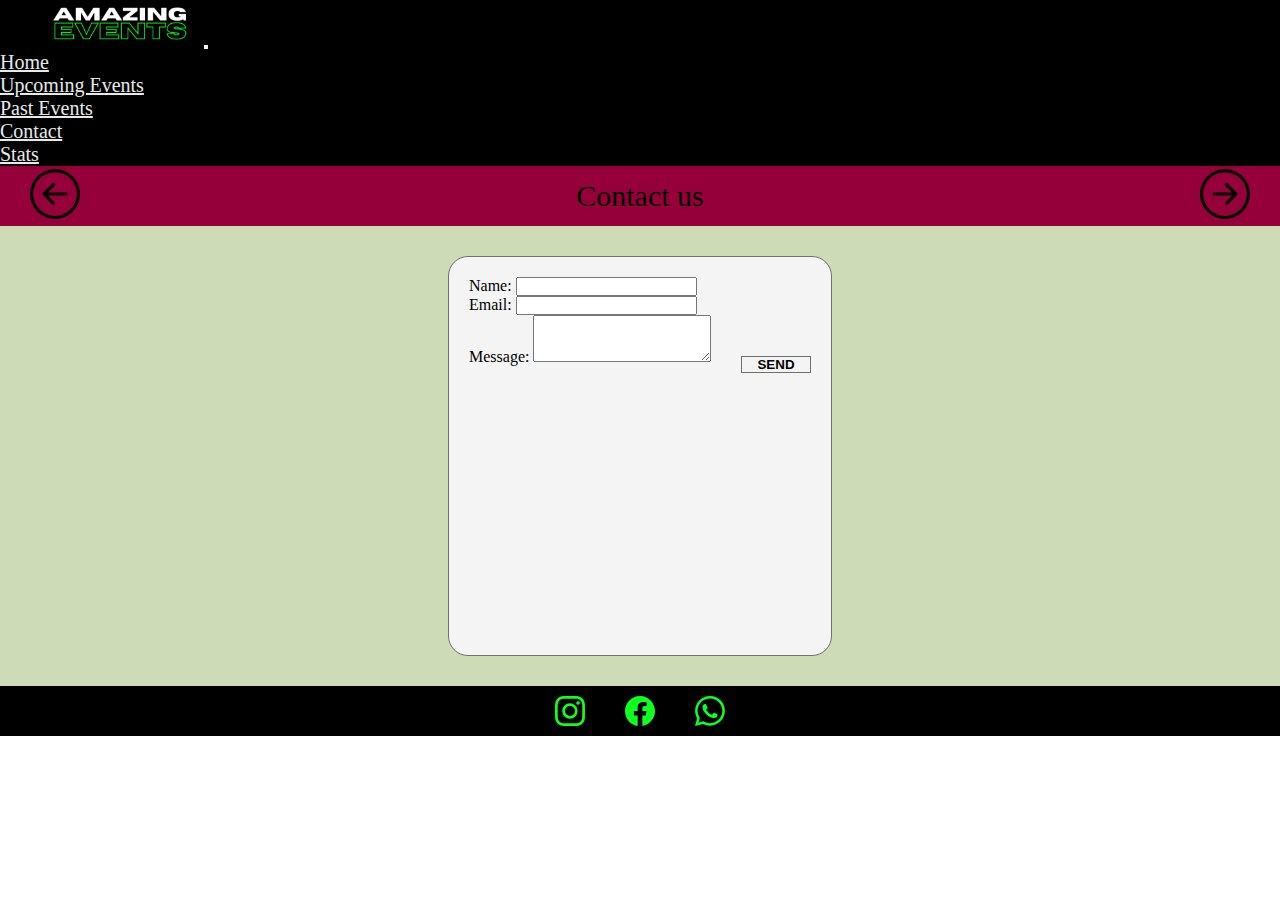
<file: contact.html>
<!DOCTYPE html>
<html lang="ES">

<head>
    <meta charset="UTF-8">
    <meta name="viewport" content="width=device-width, initial-scale=1.0">
    <link rel="stylesheet" href="style/styles.css">
    <link rel="shortcut icon" href="assets/Icon.png">
    <link href="https://cdn.jsdelivr.net/npm/bootstrap@5.3.0-alpha1/dist/css/bootstrap.min.css" rel="stylesheet"
        integrity="sha384-GLhlTQ8iRABdZLl6O3oVMWSktQOp6b7In1Zl3/Jr59b6EGGoI1aFkw7cmDA6j6gD" crossorigin="anonymous">
    <title>Amazing Events Contact</title>
</head>

<body>
    <nav class="navbar navbar-expand-lg">
        <div class="container-fluid">
            <img src="assets/logo-brand.png" alt="">
            <button class="navbar-toggler" type="button" data-bs-toggle="collapse" data-bs-target="#navbarNavDropdown"
                aria-controls="navbarNavDropdown" aria-expanded="false" aria-label="Toggle navigation">
                <span class="navbar-toggler-icon"></span>
            </button>
            <div class="collapse navbar-collapse" id="navbarNavDropdown">
                <ul class="navbar-nav">
                    <li class="nav-item">
                        <a class="nav-link" aria-current="page" href="index.html">Home</a>
                    </li>
                    <li class="nav-item">
                        <a class="nav-link" href="upcomingEvents.html">Upcoming Events</a>
                    </li>
                    <li class="nav-item">
                        <a class="nav-link" href="pastEvents.html">Past Events</a>
                    </li>
                    <li class="nav-item">
                        <a class="nav-link" href="contact.html">Contact</a>
                    </li>
                    <li class="nav-item">
                        <a class="nav-link" href="stats.html">Stats</a>
                    </li>
                </ul>
            </div>
        </div>
    </nav>
    <div class="arrowNavigation">
        <a href="pastEvents.html">
            <svg xmlns="http://www.w3.org/2000/svg" width="16" height="16" fill="currentColor"
                class="bi bi-arrow-left-circle" viewBox="0 0 16 16">
                <path fill-rule="evenodd"
                    d="M1 8a7 7 0 1 0 14 0A7 7 0 0 0 1 8zm15 0A8 8 0 1 1 0 8a8 8 0 0 1 16 0zm-4.5-.5a.5.5 0 0 1 0 1H5.707l2.147 2.146a.5.5 0 0 1-.708.708l-3-3a.5.5 0 0 1 0-.708l3-3a.5.5 0 1 1 .708.708L5.707 7.5H11.5z" />
            </svg>
        </a>
        <span>Contact us</span>
        <a href="stats.html">
            <svg xmlns="http://www.w3.org/2000/svg" width="16" height="16" fill="currentColor"
                class="bi bi-arrow-right-circle" viewBox="0 0 16 16">
                <path fill-rule="evenodd"
                    d="M1 8a7 7 0 1 0 14 0A7 7 0 0 0 1 8zm15 0A8 8 0 1 1 0 8a8 8 0 0 1 16 0zM4.5 7.5a.5.5 0 0 0 0 1h5.793l-2.147 2.146a.5.5 0 0 0 .708.708l3-3a.5.5 0 0 0 0-.708l-3-3a.5.5 0 1 0-.708.708L10.293 7.5H4.5z" />
            </svg>
        </a>
    </div>
    <div class="formContainer">
        <div class="contactForm">
            <form action="POST">
                <div class="mb-3">
                    <label for="exampleFormControlInput1" class="form-label">Name:</label>
                    <input type="email" class="form-control" id="exampleFormControlInput1">
                </div>
                <div class="mb-3">
                    <label for="exampleFormControlInput1" class="form-label">Email:</label>
                    <input type="email" class="form-control" id="exampleFormControlInput2">
                </div>
                <div class="mb-3">
                    <label for="exampleFormControlTextarea1" class="form-label">Message:</label>
                    <textarea class="form-control" id="exampleFormControlTextarea1" rows="3"></textarea>
                </div>
                <div class="buttonSpace">
                    <button type="submit" class="btn btn-primary"><b>SEND</b></button>
                </div>
            </form>
        </div>
    </div>
    <footer>
        <div class="socialMedia">
            <svg xmlns="http://www.w3.org/2000/svg" width="16" height="16" fill="currentColor" class="bi bi-instagram"
                viewBox="0 0 16 16">
                <path
                    d="M8 0C5.829 0 5.556.01 4.703.048 3.85.088 3.269.222 2.76.42a3.917 3.917 0 0 0-1.417.923A3.927 3.927 0 0 0 .42 2.76C.222 3.268.087 3.85.048 4.7.01 5.555 0 5.827 0 8.001c0 2.172.01 2.444.048 3.297.04.852.174 1.433.372 1.942.205.526.478.972.923 1.417.444.445.89.719 1.416.923.51.198 1.09.333 1.942.372C5.555 15.99 5.827 16 8 16s2.444-.01 3.298-.048c.851-.04 1.434-.174 1.943-.372a3.916 3.916 0 0 0 1.416-.923c.445-.445.718-.891.923-1.417.197-.509.332-1.09.372-1.942C15.99 10.445 16 10.173 16 8s-.01-2.445-.048-3.299c-.04-.851-.175-1.433-.372-1.941a3.926 3.926 0 0 0-.923-1.417A3.911 3.911 0 0 0 13.24.42c-.51-.198-1.092-.333-1.943-.372C10.443.01 10.172 0 7.998 0h.003zm-.717 1.442h.718c2.136 0 2.389.007 3.232.046.78.035 1.204.166 1.486.275.373.145.64.319.92.599.28.28.453.546.598.92.11.281.24.705.275 1.485.039.843.047 1.096.047 3.231s-.008 2.389-.047 3.232c-.035.78-.166 1.203-.275 1.485a2.47 2.47 0 0 1-.599.919c-.28.28-.546.453-.92.598-.28.11-.704.24-1.485.276-.843.038-1.096.047-3.232.047s-2.39-.009-3.233-.047c-.78-.036-1.203-.166-1.485-.276a2.478 2.478 0 0 1-.92-.598 2.48 2.48 0 0 1-.6-.92c-.109-.281-.24-.705-.275-1.485-.038-.843-.046-1.096-.046-3.233 0-2.136.008-2.388.046-3.231.036-.78.166-1.204.276-1.486.145-.373.319-.64.599-.92.28-.28.546-.453.92-.598.282-.11.705-.24 1.485-.276.738-.034 1.024-.044 2.515-.045v.002zm4.988 1.328a.96.96 0 1 0 0 1.92.96.96 0 0 0 0-1.92zm-4.27 1.122a4.109 4.109 0 1 0 0 8.217 4.109 4.109 0 0 0 0-8.217zm0 1.441a2.667 2.667 0 1 1 0 5.334 2.667 2.667 0 0 1 0-5.334z" />
            </svg>
            <svg xmlns="http://www.w3.org/2000/svg" width="16" height="16" fill="currentColor" class="bi bi-facebook"
                viewBox="0 0 16 16">
                <path
                    d="M16 8.049c0-4.446-3.582-8.05-8-8.05C3.58 0-.002 3.603-.002 8.05c0 4.017 2.926 7.347 6.75 7.951v-5.625h-2.03V8.05H6.75V6.275c0-2.017 1.195-3.131 3.022-3.131.876 0 1.791.157 1.791.157v1.98h-1.009c-.993 0-1.303.621-1.303 1.258v1.51h2.218l-.354 2.326H9.25V16c3.824-.604 6.75-3.934 6.75-7.951z" />
            </svg>
            <svg xmlns="http://www.w3.org/2000/svg" width="16" height="16" fill="currentColor" class="bi bi-whatsapp"
                viewBox="0 0 16 16">
                <path
                    d="M13.601 2.326A7.854 7.854 0 0 0 7.994 0C3.627 0 .068 3.558.064 7.926c0 1.399.366 2.76 1.057 3.965L0 16l4.204-1.102a7.933 7.933 0 0 0 3.79.965h.004c4.368 0 7.926-3.558 7.93-7.93A7.898 7.898 0 0 0 13.6 2.326zM7.994 14.521a6.573 6.573 0 0 1-3.356-.92l-.24-.144-2.494.654.666-2.433-.156-.251a6.56 6.56 0 0 1-1.007-3.505c0-3.626 2.957-6.584 6.591-6.584a6.56 6.56 0 0 1 4.66 1.931 6.557 6.557 0 0 1 1.928 4.66c-.004 3.639-2.961 6.592-6.592 6.592zm3.615-4.934c-.197-.099-1.17-.578-1.353-.646-.182-.065-.315-.099-.445.099-.133.197-.513.646-.627.775-.114.133-.232.148-.43.05-.197-.1-.836-.308-1.592-.985-.59-.525-.985-1.175-1.103-1.372-.114-.198-.011-.304.088-.403.087-.088.197-.232.296-.346.1-.114.133-.198.198-.33.065-.134.034-.248-.015-.347-.05-.099-.445-1.076-.612-1.47-.16-.389-.323-.335-.445-.34-.114-.007-.247-.007-.38-.007a.729.729 0 0 0-.529.247c-.182.198-.691.677-.691 1.654 0 .977.71 1.916.81 2.049.098.133 1.394 2.132 3.383 2.992.47.205.84.326 1.129.418.475.152.904.129 1.246.08.38-.058 1.171-.48 1.338-.943.164-.464.164-.86.114-.943-.049-.084-.182-.133-.38-.232z" />
            </svg>
        </div>
    </footer>
    <script src="https://cdn.jsdelivr.net/npm/bootstrap@5.3.0-alpha1/dist/js/bootstrap.bundle.min.js"
        integrity="sha384-w76AqPfDkMBDXo30jS1Sgez6pr3x5MlQ1ZAGC+nuZB+EYdgRZgiwxhTBTkF7CXvN"
        crossorigin="anonymous"></script>
</body>

</html>
</file>
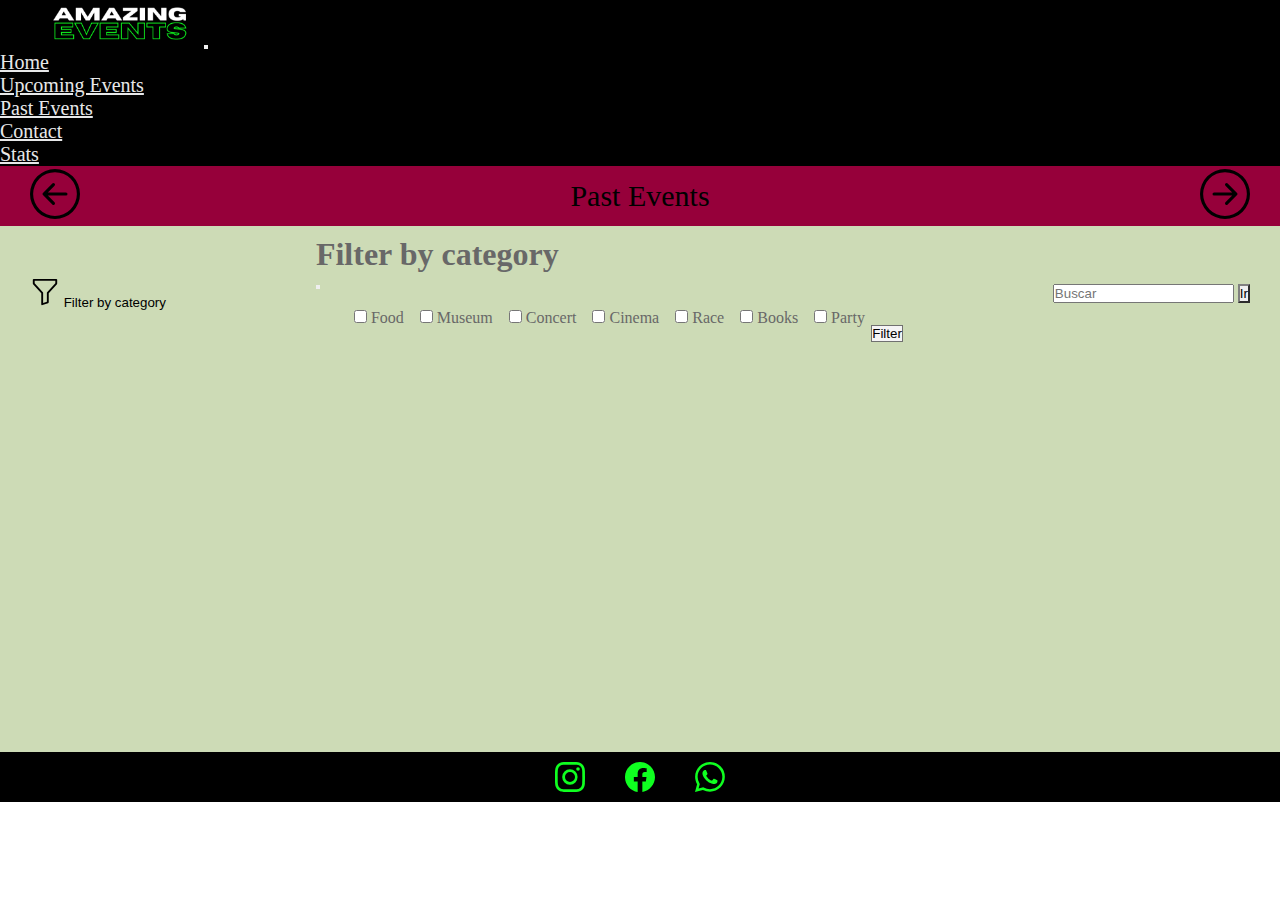
<file: pastEvents.html>
<!DOCTYPE html>
<html lang="ES">

<head>
    <meta charset="UTF-8">
    <meta name="viewport" content="width=device-width, initial-scale=1.0">
    <link rel="stylesheet" href="style/styles.css">
    <link rel="shortcut icon" href="assets/Icon.png">
    <link href="https://cdn.jsdelivr.net/npm/bootstrap@5.3.0-alpha1/dist/css/bootstrap.min.css" rel="stylesheet"
        integrity="sha384-GLhlTQ8iRABdZLl6O3oVMWSktQOp6b7In1Zl3/Jr59b6EGGoI1aFkw7cmDA6j6gD" crossorigin="anonymous">
    <title>Amazing Event Past Events</title>
</head>

<body>
    <nav class="navbar navbar-expand-lg">
        <div class="container-fluid">
            <img src="assets/logo-brand.png" alt="">
            <button class="navbar-toggler" type="button" data-bs-toggle="collapse" data-bs-target="#navbarNavDropdown"
                aria-controls="navbarNavDropdown" aria-expanded="false" aria-label="Toggle navigation">
                <span class="navbar-toggler-icon"></span>
            </button>
            <div class="collapse navbar-collapse" id="navbarNavDropdown">
                <ul class="navbar-nav">
                    <li class="nav-item">
                        <a class="nav-link" aria-current="page" href="index.html">Home</a>
                    </li>
                    <li class="nav-item">
                        <a class="nav-link" href="upcomingEvents.html">Upcoming Events</a>
                    </li>
                    <li class="nav-item">
                        <a class="nav-link" href="pastEvents.html">Past Events</a>
                    </li>
                    <li class="nav-item">
                        <a class="nav-link" href="contact.html">Contact</a>
                    </li>
                    <li class="nav-item">
                        <a class="nav-link" href="stats.html">Stats</a>
                    </li>
                </ul>
            </div>
        </div>
    </nav>
    <div class="arrowNavigation">
        <a href="upcomingEvents.html">
            <svg xmlns="http://www.w3.org/2000/svg" width="16" height="16" fill="currentColor"
                class="bi bi-arrow-left-circle" viewBox="0 0 16 16">
                <path fill-rule="evenodd"
                    d="M1 8a7 7 0 1 0 14 0A7 7 0 0 0 1 8zm15 0A8 8 0 1 1 0 8a8 8 0 0 1 16 0zm-4.5-.5a.5.5 0 0 1 0 1H5.707l2.147 2.146a.5.5 0 0 1-.708.708l-3-3a.5.5 0 0 1 0-.708l3-3a.5.5 0 1 1 .708.708L5.707 7.5H11.5z" />
            </svg>
        </a>
        <span>Past Events</span>
        <a href="contact.html">
            <svg xmlns="http://www.w3.org/2000/svg" width="16" height="16" fill="currentColor"
                class="bi bi-arrow-right-circle" viewBox="0 0 16 16">
                <path fill-rule="evenodd"
                    d="M1 8a7 7 0 1 0 14 0A7 7 0 0 0 1 8zm15 0A8 8 0 1 1 0 8a8 8 0 0 1 16 0zM4.5 7.5a.5.5 0 0 0 0 1h5.793l-2.147 2.146a.5.5 0 0 0 .708.708l3-3a.5.5 0 0 0 0-.708l-3-3a.5.5 0 1 0-.708.708L10.293 7.5H4.5z" />
            </svg>
        </a>
    </div>
    <div class="checkAndSearch">
        <button class="buttonFilter" data-bs-toggle="modal" data-bs-target="#staticBackdrop">
            <svg xmlns="http://www.w3.org/2000/svg" width="16" height="16" fill="currentColor" class="bi bi-funnel"
                viewBox="0 0 16 16">
                <path
                    d="M1.5 1.5A.5.5 0 0 1 2 1h12a.5.5 0 0 1 .5.5v2a.5.5 0 0 1-.128.334L10 8.692V13.5a.5.5 0 0 1-.342.474l-3 1A.5.5 0 0 1 6 14.5V8.692L1.628 3.834A.5.5 0 0 1 1.5 3.5v-2zm1 .5v1.308l4.372 4.858A.5.5 0 0 1 7 8.5v5.306l2-.666V8.5a.5.5 0 0 1 .128-.334L13.5 3.308V2h-11z" />
            </svg>
            Filter by category
        </button>
        <!-- Modal -->
        <div class="modal fade" id="staticBackdrop" data-bs-backdrop="static" data-bs-keyboard="false" tabindex="-1"
            aria-labelledby="staticBackdropLabel" aria-hidden="true">
            <div class="modal-dialog">
                <div class="modal-content">
                    <div class="modal-header">
                        <h1 class="modal-title fs-5" id="staticBackdropLabel">Filter by category</h1>
                        <button type="button" class="btn-close" data-bs-dismiss="modal" aria-label="Close"></button>
                    </div>
                    <div class="checkAndSearch">
                        <div class="checkboxes">
                            <div class="form-check">
                                <input class="form-check-input" type="checkbox" value="Food" id="flexCheckDefault1"
                                    name="category">
                                <label class="form-check-label" for="flexCheckDefault1">
                                    Food
                                </label>
                            </div>
                            <div class="form-check">
                                <input class="form-check-input" type="checkbox" value="Museum" id="flexCheckDefault2"
                                    name="category">
                                <label class="form-check-label" for="flexCheckDefault2">
                                    Museum
                                </label>
                            </div>
                            <div class="form-check">
                                <input class="form-check-input" type="checkbox" value="Concert" id="flexCheckDefault3"
                                    name="category">
                                <label class="form-check-label" for="flexCheckDefault3">
                                    Concert
                                </label>
                            </div>
                            <div class="form-check">
                                <input class="form-check-input" type="checkbox" value="Cinema" id="flexCheckDefault4"
                                    name="category">
                                <label class="form-check-label" for="flexCheckDefault4">
                                    Cinema
                                </label>
                            </div>
                            <div class="form-check">
                                <input class="form-check-input" type="checkbox" value="Race" id="flexCheckDefault5"
                                    name="category">
                                <label class="form-check-label" for="flexCheckDefault5">
                                    Race
                                </label>
                            </div>
                            <div class="form-check">
                                <input class="form-check-input" type="checkbox" value="Books" id="flexCheckDefault6"
                                    name="category">
                                <label class="form-check-label" for="flexCheckDefault6">
                                    Books
                                </label>
                            </div>
                            <div class="form-check">
                                <input class="form-check-input" type="checkbox" value="Party" id="flexCheckDefault7"
                                    name="category">
                                <label class="form-check-label" for="flexCheckDefault7">
                                    Party
                                </label>
                            </div>
                        </div>
                    </div>
                    <div class="modal-footer">
                        <button id="filterButton" type="button" class="btn btn-primary"
                            data-bs-dismiss="modal">Filter</button>
                    </div>
                </div>
            </div>
        </div>
        <div class="search">
            <form class="d-flex" role="search">
                <input id="searchEvent" class="form-control me-2" type="search" placeholder="Buscar"
                    aria-label="Search">
                <button id="searchButton" class="btn btn-outline-success" type="submit">Ir</button>
            </form>
        </div>
    </div>
    <div class="cardsContainer">
        <div id="dinamic-card">

        </div>
    </div>
    <footer>
        <div class="socialMedia">
            <svg xmlns="http://www.w3.org/2000/svg" width="16" height="16" fill="currentColor" class="bi bi-instagram"
                viewBox="0 0 16 16">
                <path
                    d="M8 0C5.829 0 5.556.01 4.703.048 3.85.088 3.269.222 2.76.42a3.917 3.917 0 0 0-1.417.923A3.927 3.927 0 0 0 .42 2.76C.222 3.268.087 3.85.048 4.7.01 5.555 0 5.827 0 8.001c0 2.172.01 2.444.048 3.297.04.852.174 1.433.372 1.942.205.526.478.972.923 1.417.444.445.89.719 1.416.923.51.198 1.09.333 1.942.372C5.555 15.99 5.827 16 8 16s2.444-.01 3.298-.048c.851-.04 1.434-.174 1.943-.372a3.916 3.916 0 0 0 1.416-.923c.445-.445.718-.891.923-1.417.197-.509.332-1.09.372-1.942C15.99 10.445 16 10.173 16 8s-.01-2.445-.048-3.299c-.04-.851-.175-1.433-.372-1.941a3.926 3.926 0 0 0-.923-1.417A3.911 3.911 0 0 0 13.24.42c-.51-.198-1.092-.333-1.943-.372C10.443.01 10.172 0 7.998 0h.003zm-.717 1.442h.718c2.136 0 2.389.007 3.232.046.78.035 1.204.166 1.486.275.373.145.64.319.92.599.28.28.453.546.598.92.11.281.24.705.275 1.485.039.843.047 1.096.047 3.231s-.008 2.389-.047 3.232c-.035.78-.166 1.203-.275 1.485a2.47 2.47 0 0 1-.599.919c-.28.28-.546.453-.92.598-.28.11-.704.24-1.485.276-.843.038-1.096.047-3.232.047s-2.39-.009-3.233-.047c-.78-.036-1.203-.166-1.485-.276a2.478 2.478 0 0 1-.92-.598 2.48 2.48 0 0 1-.6-.92c-.109-.281-.24-.705-.275-1.485-.038-.843-.046-1.096-.046-3.233 0-2.136.008-2.388.046-3.231.036-.78.166-1.204.276-1.486.145-.373.319-.64.599-.92.28-.28.546-.453.92-.598.282-.11.705-.24 1.485-.276.738-.034 1.024-.044 2.515-.045v.002zm4.988 1.328a.96.96 0 1 0 0 1.92.96.96 0 0 0 0-1.92zm-4.27 1.122a4.109 4.109 0 1 0 0 8.217 4.109 4.109 0 0 0 0-8.217zm0 1.441a2.667 2.667 0 1 1 0 5.334 2.667 2.667 0 0 1 0-5.334z" />
            </svg>
            <svg xmlns="http://www.w3.org/2000/svg" width="16" height="16" fill="currentColor" class="bi bi-facebook"
                viewBox="0 0 16 16">
                <path
                    d="M16 8.049c0-4.446-3.582-8.05-8-8.05C3.58 0-.002 3.603-.002 8.05c0 4.017 2.926 7.347 6.75 7.951v-5.625h-2.03V8.05H6.75V6.275c0-2.017 1.195-3.131 3.022-3.131.876 0 1.791.157 1.791.157v1.98h-1.009c-.993 0-1.303.621-1.303 1.258v1.51h2.218l-.354 2.326H9.25V16c3.824-.604 6.75-3.934 6.75-7.951z" />
            </svg>
            <svg xmlns="http://www.w3.org/2000/svg" width="16" height="16" fill="currentColor" class="bi bi-whatsapp"
                viewBox="0 0 16 16">
                <path
                    d="M13.601 2.326A7.854 7.854 0 0 0 7.994 0C3.627 0 .068 3.558.064 7.926c0 1.399.366 2.76 1.057 3.965L0 16l4.204-1.102a7.933 7.933 0 0 0 3.79.965h.004c4.368 0 7.926-3.558 7.93-7.93A7.898 7.898 0 0 0 13.6 2.326zM7.994 14.521a6.573 6.573 0 0 1-3.356-.92l-.24-.144-2.494.654.666-2.433-.156-.251a6.56 6.56 0 0 1-1.007-3.505c0-3.626 2.957-6.584 6.591-6.584a6.56 6.56 0 0 1 4.66 1.931 6.557 6.557 0 0 1 1.928 4.66c-.004 3.639-2.961 6.592-6.592 6.592zm3.615-4.934c-.197-.099-1.17-.578-1.353-.646-.182-.065-.315-.099-.445.099-.133.197-.513.646-.627.775-.114.133-.232.148-.43.05-.197-.1-.836-.308-1.592-.985-.59-.525-.985-1.175-1.103-1.372-.114-.198-.011-.304.088-.403.087-.088.197-.232.296-.346.1-.114.133-.198.198-.33.065-.134.034-.248-.015-.347-.05-.099-.445-1.076-.612-1.47-.16-.389-.323-.335-.445-.34-.114-.007-.247-.007-.38-.007a.729.729 0 0 0-.529.247c-.182.198-.691.677-.691 1.654 0 .977.71 1.916.81 2.049.098.133 1.394 2.132 3.383 2.992.47.205.84.326 1.129.418.475.152.904.129 1.246.08.38-.058 1.171-.48 1.338-.943.164-.464.164-.86.114-.943-.049-.084-.182-.133-.38-.232z" />
            </svg>
        </div>
    </footer>
    <script src="https://cdn.jsdelivr.net/npm/bootstrap@5.3.0-alpha1/dist/js/bootstrap.bundle.min.js"
        integrity="sha384-w76AqPfDkMBDXo30jS1Sgez6pr3x5MlQ1ZAGC+nuZB+EYdgRZgiwxhTBTkF7CXvN"
        crossorigin="anonymous"></script>
    <script src="scripts/pastEvents.js" type="module"></script>
</body>

</html>
</file>
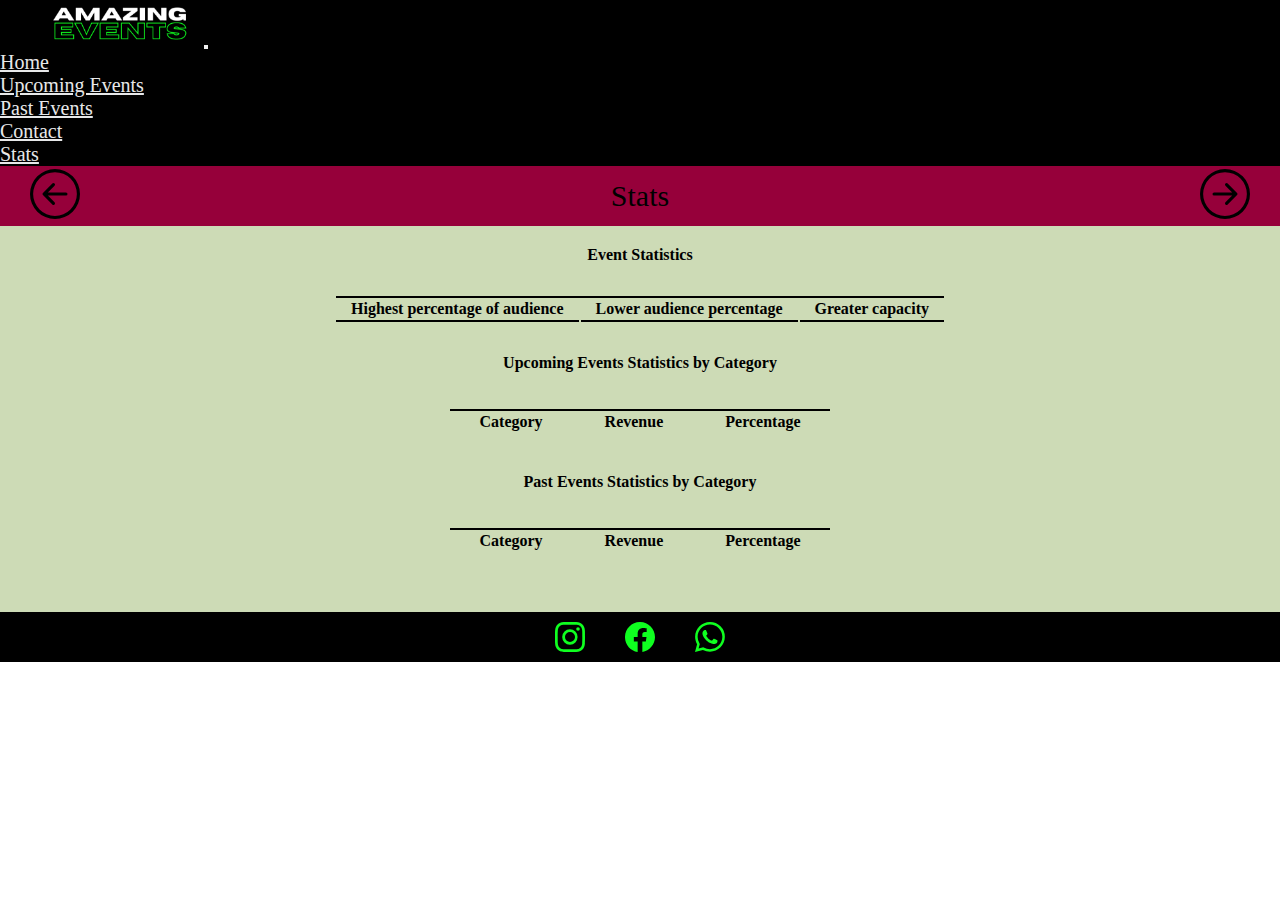
<file: stats.html>
<!DOCTYPE html>
<html lang="EN">

<head>
    <meta charset="UTF-8">
    <meta name="viewport" content="width=device-width, initial-scale=1.0">
    <link rel="stylesheet" href="style/styles.css">
    <link rel="shortcut icon" href="assets/Icon.png">
    <link href="https://cdn.jsdelivr.net/npm/bootstrap@5.3.0-alpha1/dist/css/bootstrap.min.css" rel="stylesheet"
        integrity="sha384-GLhlTQ8iRABdZLl6O3oVMWSktQOp6b7In1Zl3/Jr59b6EGGoI1aFkw7cmDA6j6gD" crossorigin="anonymous">
    <title>Hop Hill Statistics</title>
</head>

<body>
    <nav class="navbar navbar-expand-lg">
        <div class="container-fluid">
            <img src="assets/logo-brand.png" alt="">
            <button class="navbar-toggler" type="button" data-bs-toggle="collapse" data-bs-target="#navbarNavDropdown"
                aria-controls="navbarNavDropdown" aria-expanded="false" aria-label="Toggle navigation">
                <span class="navbar-toggler-icon"></span>
            </button>
            <div class="collapse navbar-collapse" id="navbarNavDropdown">
                <ul class="navbar-nav">
                    <li class="nav-item">
                        <a class="nav-link" aria-current="page" href="index.html">Home</a>
                    </li>
                    <li class="nav-item">
                        <a class="nav-link" href="upcomingEvents.html">Upcoming Events</a>
                    </li>
                    <li class="nav-item">
                        <a class="nav-link" href="pastEvents.html">Past Events</a>
                    </li>
                    <li class="nav-item">
                        <a class="nav-link" href="contact.html">Contact</a>
                    </li>
                    <li class="nav-item">
                        <a class="nav-link" href="stats.html">Stats</a>
                    </li>
                </ul>
            </div>
        </div>
    </nav>
    <div class="arrowNavigation">
        <a href="contact.html">
            <svg xmlns="http://www.w3.org/2000/svg" width="16" height="16" fill="currentColor"
                class="bi bi-arrow-left-circle" viewBox="0 0 16 16">
                <path fill-rule="evenodd"
                    d="M1 8a7 7 0 1 0 14 0A7 7 0 0 0 1 8zm15 0A8 8 0 1 1 0 8a8 8 0 0 1 16 0zm-4.5-.5a.5.5 0 0 1 0 1H5.707l2.147 2.146a.5.5 0 0 1-.708.708l-3-3a.5.5 0 0 1 0-.708l3-3a.5.5 0 1 1 .708.708L5.707 7.5H11.5z" />
            </svg>
        </a>
        <span>Stats</span>
        <a href="index.html">
            <svg xmlns="http://www.w3.org/2000/svg" width="16" height="16" fill="currentColor"
                class="bi bi-arrow-right-circle" viewBox="0 0 16 16">
                <path fill-rule="evenodd"
                    d="M1 8a7 7 0 1 0 14 0A7 7 0 0 0 1 8zm15 0A8 8 0 1 1 0 8a8 8 0 0 1 16 0zM4.5 7.5a.5.5 0 0 0 0 1h5.793l-2.147 2.146a.5.5 0 0 0 .708.708l3-3a.5.5 0 0 0 0-.708l-3-3a.5.5 0 1 0-.708.708L10.293 7.5H4.5z" />
            </svg>
        </a>
    </div>
    <div class="tableContainer">
        <h4>Event Statistics</h4>
        <div class="stats">
            <table id="myTable">
                <tr>
                    <td colspan="3" class="tittle-table"></td>
                </tr>
                <tr>
                    <th>Highest percentage of audience</th>
                    <th>Lower audience percentage</th>
                    <th>Greater capacity</th>
                </tr>
                <tr>
                    <td id="first-td"></td>
                    <td id="second-td"></td>
                    <td id="thirth-td"></td>
                </tr>
            </table>
        </div>
        <h4>Upcoming Events Statistics by Category</h4>
        <div class="stats">
            <div class="statsTable">
                <table>
                    <tr>
                        <td colspan="3" class="tittle-table"></td>
                    </tr>
                    <tr>
                        <th>Category</th>
                        <th>Revenue</th>
                        <th>Percentage</th>
                    </tr>
                    <tbody id="table-body1"></tbody>
                </table>
            </div>
        </div>
        <h4>Past Events Statistics by Category</h4>
        <div class="stats">
            <div class="statsTable">
                <table>
                    <tr>
                        <td colspan="3" class="tittle-table"></td>
                    </tr>
                    <tr>
                        <th>Category</th>
                        <th>Revenue</th>
                        <th>Percentage</th>
                    </tr>
                    <tbody id="table-body2"></tbody>
                </table>
            </div>
        </div>
    </div>
    <footer>
        <div class="socialMedia">
            <svg xmlns="http://www.w3.org/2000/svg" width="16" height="16" fill="currentColor" class="bi bi-instagram"
                viewBox="0 0 16 16">
                <path
                    d="M8 0C5.829 0 5.556.01 4.703.048 3.85.088 3.269.222 2.76.42a3.917 3.917 0 0 0-1.417.923A3.927 3.927 0 0 0 .42 2.76C.222 3.268.087 3.85.048 4.7.01 5.555 0 5.827 0 8.001c0 2.172.01 2.444.048 3.297.04.852.174 1.433.372 1.942.205.526.478.972.923 1.417.444.445.89.719 1.416.923.51.198 1.09.333 1.942.372C5.555 15.99 5.827 16 8 16s2.444-.01 3.298-.048c.851-.04 1.434-.174 1.943-.372a3.916 3.916 0 0 0 1.416-.923c.445-.445.718-.891.923-1.417.197-.509.332-1.09.372-1.942C15.99 10.445 16 10.173 16 8s-.01-2.445-.048-3.299c-.04-.851-.175-1.433-.372-1.941a3.926 3.926 0 0 0-.923-1.417A3.911 3.911 0 0 0 13.24.42c-.51-.198-1.092-.333-1.943-.372C10.443.01 10.172 0 7.998 0h.003zm-.717 1.442h.718c2.136 0 2.389.007 3.232.046.78.035 1.204.166 1.486.275.373.145.64.319.92.599.28.28.453.546.598.92.11.281.24.705.275 1.485.039.843.047 1.096.047 3.231s-.008 2.389-.047 3.232c-.035.78-.166 1.203-.275 1.485a2.47 2.47 0 0 1-.599.919c-.28.28-.546.453-.92.598-.28.11-.704.24-1.485.276-.843.038-1.096.047-3.232.047s-2.39-.009-3.233-.047c-.78-.036-1.203-.166-1.485-.276a2.478 2.478 0 0 1-.92-.598 2.48 2.48 0 0 1-.6-.92c-.109-.281-.24-.705-.275-1.485-.038-.843-.046-1.096-.046-3.233 0-2.136.008-2.388.046-3.231.036-.78.166-1.204.276-1.486.145-.373.319-.64.599-.92.28-.28.546-.453.92-.598.282-.11.705-.24 1.485-.276.738-.034 1.024-.044 2.515-.045v.002zm4.988 1.328a.96.96 0 1 0 0 1.92.96.96 0 0 0 0-1.92zm-4.27 1.122a4.109 4.109 0 1 0 0 8.217 4.109 4.109 0 0 0 0-8.217zm0 1.441a2.667 2.667 0 1 1 0 5.334 2.667 2.667 0 0 1 0-5.334z" />
            </svg>
            <svg xmlns="http://www.w3.org/2000/svg" width="16" height="16" fill="currentColor" class="bi bi-facebook"
                viewBox="0 0 16 16">
                <path
                    d="M16 8.049c0-4.446-3.582-8.05-8-8.05C3.58 0-.002 3.603-.002 8.05c0 4.017 2.926 7.347 6.75 7.951v-5.625h-2.03V8.05H6.75V6.275c0-2.017 1.195-3.131 3.022-3.131.876 0 1.791.157 1.791.157v1.98h-1.009c-.993 0-1.303.621-1.303 1.258v1.51h2.218l-.354 2.326H9.25V16c3.824-.604 6.75-3.934 6.75-7.951z" />
            </svg>
            <svg xmlns="http://www.w3.org/2000/svg" width="16" height="16" fill="currentColor" class="bi bi-whatsapp"
                viewBox="0 0 16 16">
                <path
                    d="M13.601 2.326A7.854 7.854 0 0 0 7.994 0C3.627 0 .068 3.558.064 7.926c0 1.399.366 2.76 1.057 3.965L0 16l4.204-1.102a7.933 7.933 0 0 0 3.79.965h.004c4.368 0 7.926-3.558 7.93-7.93A7.898 7.898 0 0 0 13.6 2.326zM7.994 14.521a6.573 6.573 0 0 1-3.356-.92l-.24-.144-2.494.654.666-2.433-.156-.251a6.56 6.56 0 0 1-1.007-3.505c0-3.626 2.957-6.584 6.591-6.584a6.56 6.56 0 0 1 4.66 1.931 6.557 6.557 0 0 1 1.928 4.66c-.004 3.639-2.961 6.592-6.592 6.592zm3.615-4.934c-.197-.099-1.17-.578-1.353-.646-.182-.065-.315-.099-.445.099-.133.197-.513.646-.627.775-.114.133-.232.148-.43.05-.197-.1-.836-.308-1.592-.985-.59-.525-.985-1.175-1.103-1.372-.114-.198-.011-.304.088-.403.087-.088.197-.232.296-.346.1-.114.133-.198.198-.33.065-.134.034-.248-.015-.347-.05-.099-.445-1.076-.612-1.47-.16-.389-.323-.335-.445-.34-.114-.007-.247-.007-.38-.007a.729.729 0 0 0-.529.247c-.182.198-.691.677-.691 1.654 0 .977.71 1.916.81 2.049.098.133 1.394 2.132 3.383 2.992.47.205.84.326 1.129.418.475.152.904.129 1.246.08.38-.058 1.171-.48 1.338-.943.164-.464.164-.86.114-.943-.049-.084-.182-.133-.38-.232z" />
            </svg>
        </div>
    </footer>
    <script src="https://cdn.jsdelivr.net/npm/bootstrap@5.3.0-alpha1/dist/js/bootstrap.bundle.min.js"
        integrity="sha384-w76AqPfDkMBDXo30jS1Sgez6pr3x5MlQ1ZAGC+nuZB+EYdgRZgiwxhTBTkF7CXvN"
        crossorigin="anonymous"></script>
    <script src="scripts/stats.js" type="module"></script>
</body>

</html>
</file>
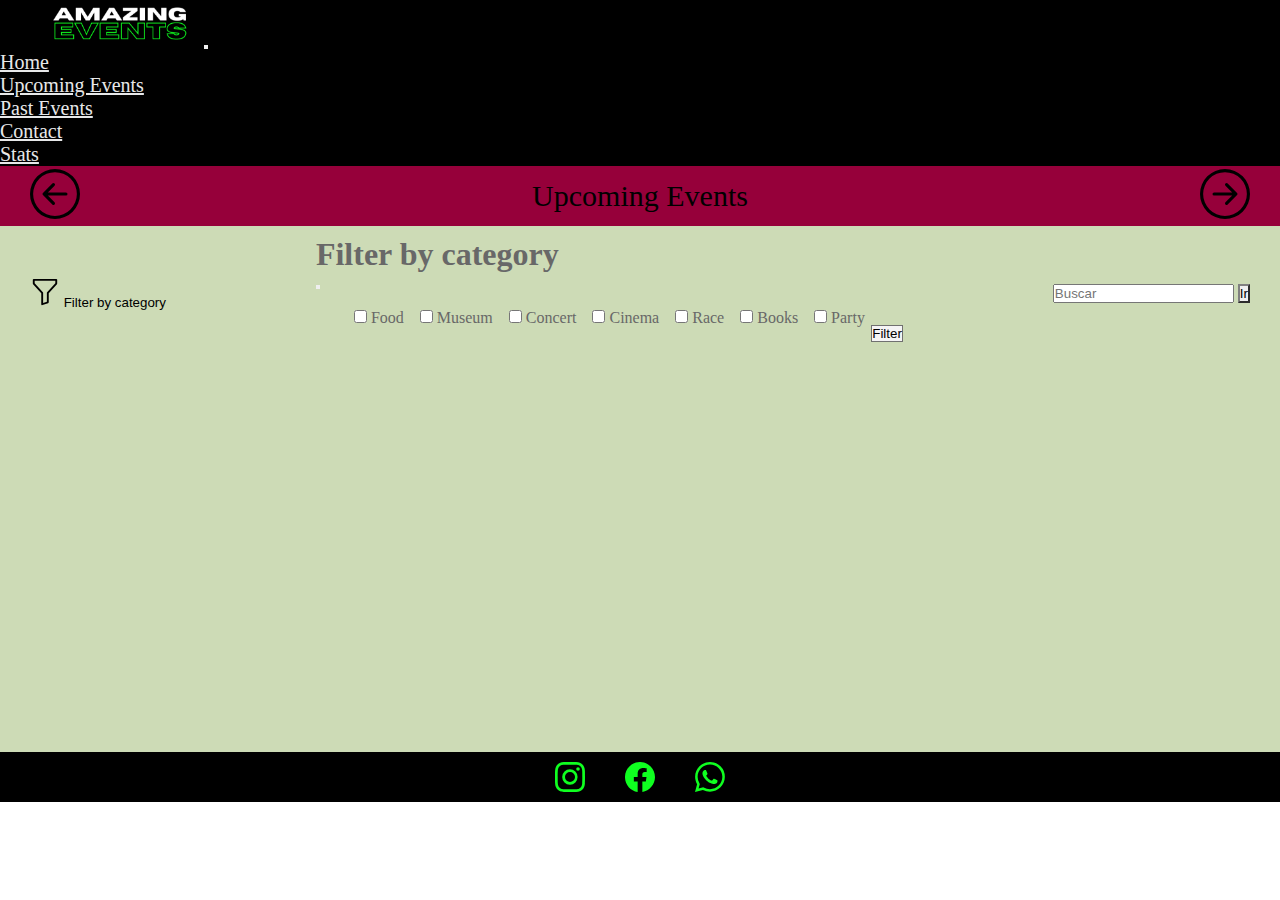
<file: upcomingEvents.html>
<!DOCTYPE html>
<html lang="EN">

<head>
    <meta charset="UTF-8">
    <meta name="viewport" content="width=device-width, initial-scale=1.0">
    <link rel="stylesheet" href="style/styles.css">
    <link rel="shortcut icon" href="assets/Icon.png">
    <link href="https://cdn.jsdelivr.net/npm/bootstrap@5.3.0-alpha1/dist/css/bootstrap.min.css" rel="stylesheet"
        integrity="sha384-GLhlTQ8iRABdZLl6O3oVMWSktQOp6b7In1Zl3/Jr59b6EGGoI1aFkw7cmDA6j6gD" crossorigin="anonymous">
    <title>Amazing Events Upcoming Events</title>
</head>

<body>
    <nav class="navbar navbar-expand-lg">
        <div class="container-fluid">
            <img src="assets/logo-brand.png" alt="">
            <button class="navbar-toggler" type="button" data-bs-toggle="collapse" data-bs-target="#navbarNavDropdown"
                aria-controls="navbarNavDropdown" aria-expanded="false" aria-label="Toggle navigation">
                <span class="navbar-toggler-icon"></span>
            </button>
            <div class="collapse navbar-collapse" id="navbarNavDropdown">
                <ul class="navbar-nav">
                    <li class="nav-item">
                        <a class="nav-link" aria-current="page" href="index.html">Home</a>
                    </li>
                    <li class="nav-item">
                        <a class="nav-link" href="upcomingEvents.html">Upcoming Events</a>
                    </li>
                    <li class="nav-item">
                        <a class="nav-link" href="pastEvents.html">Past Events</a>
                    </li>
                    <li class="nav-item">
                        <a class="nav-link" href="contact.html">Contact</a>
                    </li>
                    <li class="nav-item">
                        <a class="nav-link" href="stats.html">Stats</a>
                    </li>
                </ul>
            </div>
        </div>
    </nav>
    <div class="arrowNavigation">
        <a href="index.html">
            <svg xmlns="http://www.w3.org/2000/svg" width="16" height="16" fill="currentColor"
                class="bi bi-arrow-left-circle" viewBox="0 0 16 16">
                <path fill-rule="evenodd"
                    d="M1 8a7 7 0 1 0 14 0A7 7 0 0 0 1 8zm15 0A8 8 0 1 1 0 8a8 8 0 0 1 16 0zm-4.5-.5a.5.5 0 0 1 0 1H5.707l2.147 2.146a.5.5 0 0 1-.708.708l-3-3a.5.5 0 0 1 0-.708l3-3a.5.5 0 1 1 .708.708L5.707 7.5H11.5z" />
            </svg>
        </a>
        <span>Upcoming Events</span>
        <a href="pastEvents.html">
            <svg xmlns="http://www.w3.org/2000/svg" width="16" height="16" fill="currentColor"
                class="bi bi-arrow-right-circle" viewBox="0 0 16 16">
                <path fill-rule="evenodd"
                    d="M1 8a7 7 0 1 0 14 0A7 7 0 0 0 1 8zm15 0A8 8 0 1 1 0 8a8 8 0 0 1 16 0zM4.5 7.5a.5.5 0 0 0 0 1h5.793l-2.147 2.146a.5.5 0 0 0 .708.708l3-3a.5.5 0 0 0 0-.708l-3-3a.5.5 0 1 0-.708.708L10.293 7.5H4.5z" />
            </svg>
        </a>
    </div>
    <div class="checkAndSearch">
        <button class="buttonFilter" data-bs-toggle="modal" data-bs-target="#staticBackdrop">
            <svg xmlns="http://www.w3.org/2000/svg" width="16" height="16" fill="currentColor" class="bi bi-funnel"
                viewBox="0 0 16 16">
                <path
                    d="M1.5 1.5A.5.5 0 0 1 2 1h12a.5.5 0 0 1 .5.5v2a.5.5 0 0 1-.128.334L10 8.692V13.5a.5.5 0 0 1-.342.474l-3 1A.5.5 0 0 1 6 14.5V8.692L1.628 3.834A.5.5 0 0 1 1.5 3.5v-2zm1 .5v1.308l4.372 4.858A.5.5 0 0 1 7 8.5v5.306l2-.666V8.5a.5.5 0 0 1 .128-.334L13.5 3.308V2h-11z" />
            </svg>
            Filter by category
        </button>
        <!-- Modal -->
        <div class="modal fade" id="staticBackdrop" data-bs-backdrop="static" data-bs-keyboard="false" tabindex="-1"
            aria-labelledby="staticBackdropLabel" aria-hidden="true">
            <div class="modal-dialog">
                <div class="modal-content">
                    <div class="modal-header">
                        <h1 class="modal-title fs-5" id="staticBackdropLabel">Filter by category</h1>
                        <button type="button" class="btn-close" data-bs-dismiss="modal" aria-label="Close"></button>
                    </div>
                    <div class="checkAndSearch">
                        <div class="checkboxes">
                            <div class="form-check">
                                <input class="form-check-input" type="checkbox" value="Food" id="flexCheckDefault1"
                                    name="category">
                                <label class="form-check-label" for="flexCheckDefault1">
                                    Food
                                </label>
                            </div>
                            <div class="form-check">
                                <input class="form-check-input" type="checkbox" value="Museum" id="flexCheckDefault2"
                                    name="category">
                                <label class="form-check-label" for="flexCheckDefault2">
                                    Museum
                                </label>
                            </div>
                            <div class="form-check">
                                <input class="form-check-input" type="checkbox" value="Concert" id="flexCheckDefault3"
                                    name="category">
                                <label class="form-check-label" for="flexCheckDefault3">
                                    Concert
                                </label>
                            </div>
                            <div class="form-check">
                                <input class="form-check-input" type="checkbox" value="Cinema" id="flexCheckDefault4"
                                    name="category">
                                <label class="form-check-label" for="flexCheckDefault4">
                                    Cinema
                                </label>
                            </div>
                            <div class="form-check">
                                <input class="form-check-input" type="checkbox" value="Race" id="flexCheckDefault5"
                                    name="category">
                                <label class="form-check-label" for="flexCheckDefault5">
                                    Race
                                </label>
                            </div>
                            <div class="form-check">
                                <input class="form-check-input" type="checkbox" value="Books" id="flexCheckDefault6"
                                    name="category">
                                <label class="form-check-label" for="flexCheckDefault6">
                                    Books
                                </label>
                            </div>
                            <div class="form-check">
                                <input class="form-check-input" type="checkbox" value="Party" id="flexCheckDefault7"
                                    name="category">
                                <label class="form-check-label" for="flexCheckDefault7">
                                    Party
                                </label>
                            </div>
                        </div>
                    </div>
                    <div class="modal-footer">
                        <button id="filterButton" type="button" class="btn btn-primary"
                            data-bs-dismiss="modal">Filter</button>
                    </div>
                </div>
            </div>
        </div>
        <div class="search">
            <form class="d-flex" role="search">
                <input id="searchEvent" class="form-control me-2" type="search" placeholder="Buscar"
                    aria-label="Search">
                <button id="searchButton" class="btn btn-outline-success" type="submit">Ir</button>
            </form>
        </div>
    </div>
    <div class="cardsContainer">
        <div id="dinamic-card">

        </div>
    </div>
    <footer>
        <div class="socialMedia">
            <svg xmlns="http://www.w3.org/2000/svg" width="16" height="16" fill="currentColor" class="bi bi-instagram"
                viewBox="0 0 16 16">
                <path
                    d="M8 0C5.829 0 5.556.01 4.703.048 3.85.088 3.269.222 2.76.42a3.917 3.917 0 0 0-1.417.923A3.927 3.927 0 0 0 .42 2.76C.222 3.268.087 3.85.048 4.7.01 5.555 0 5.827 0 8.001c0 2.172.01 2.444.048 3.297.04.852.174 1.433.372 1.942.205.526.478.972.923 1.417.444.445.89.719 1.416.923.51.198 1.09.333 1.942.372C5.555 15.99 5.827 16 8 16s2.444-.01 3.298-.048c.851-.04 1.434-.174 1.943-.372a3.916 3.916 0 0 0 1.416-.923c.445-.445.718-.891.923-1.417.197-.509.332-1.09.372-1.942C15.99 10.445 16 10.173 16 8s-.01-2.445-.048-3.299c-.04-.851-.175-1.433-.372-1.941a3.926 3.926 0 0 0-.923-1.417A3.911 3.911 0 0 0 13.24.42c-.51-.198-1.092-.333-1.943-.372C10.443.01 10.172 0 7.998 0h.003zm-.717 1.442h.718c2.136 0 2.389.007 3.232.046.78.035 1.204.166 1.486.275.373.145.64.319.92.599.28.28.453.546.598.92.11.281.24.705.275 1.485.039.843.047 1.096.047 3.231s-.008 2.389-.047 3.232c-.035.78-.166 1.203-.275 1.485a2.47 2.47 0 0 1-.599.919c-.28.28-.546.453-.92.598-.28.11-.704.24-1.485.276-.843.038-1.096.047-3.232.047s-2.39-.009-3.233-.047c-.78-.036-1.203-.166-1.485-.276a2.478 2.478 0 0 1-.92-.598 2.48 2.48 0 0 1-.6-.92c-.109-.281-.24-.705-.275-1.485-.038-.843-.046-1.096-.046-3.233 0-2.136.008-2.388.046-3.231.036-.78.166-1.204.276-1.486.145-.373.319-.64.599-.92.28-.28.546-.453.92-.598.282-.11.705-.24 1.485-.276.738-.034 1.024-.044 2.515-.045v.002zm4.988 1.328a.96.96 0 1 0 0 1.92.96.96 0 0 0 0-1.92zm-4.27 1.122a4.109 4.109 0 1 0 0 8.217 4.109 4.109 0 0 0 0-8.217zm0 1.441a2.667 2.667 0 1 1 0 5.334 2.667 2.667 0 0 1 0-5.334z" />
            </svg>
            <svg xmlns="http://www.w3.org/2000/svg" width="16" height="16" fill="currentColor" class="bi bi-facebook"
                viewBox="0 0 16 16">
                <path
                    d="M16 8.049c0-4.446-3.582-8.05-8-8.05C3.58 0-.002 3.603-.002 8.05c0 4.017 2.926 7.347 6.75 7.951v-5.625h-2.03V8.05H6.75V6.275c0-2.017 1.195-3.131 3.022-3.131.876 0 1.791.157 1.791.157v1.98h-1.009c-.993 0-1.303.621-1.303 1.258v1.51h2.218l-.354 2.326H9.25V16c3.824-.604 6.75-3.934 6.75-7.951z" />
            </svg>
            <svg xmlns="http://www.w3.org/2000/svg" width="16" height="16" fill="currentColor" class="bi bi-whatsapp"
                viewBox="0 0 16 16">
                <path
                    d="M13.601 2.326A7.854 7.854 0 0 0 7.994 0C3.627 0 .068 3.558.064 7.926c0 1.399.366 2.76 1.057 3.965L0 16l4.204-1.102a7.933 7.933 0 0 0 3.79.965h.004c4.368 0 7.926-3.558 7.93-7.93A7.898 7.898 0 0 0 13.6 2.326zM7.994 14.521a6.573 6.573 0 0 1-3.356-.92l-.24-.144-2.494.654.666-2.433-.156-.251a6.56 6.56 0 0 1-1.007-3.505c0-3.626 2.957-6.584 6.591-6.584a6.56 6.56 0 0 1 4.66 1.931 6.557 6.557 0 0 1 1.928 4.66c-.004 3.639-2.961 6.592-6.592 6.592zm3.615-4.934c-.197-.099-1.17-.578-1.353-.646-.182-.065-.315-.099-.445.099-.133.197-.513.646-.627.775-.114.133-.232.148-.43.05-.197-.1-.836-.308-1.592-.985-.59-.525-.985-1.175-1.103-1.372-.114-.198-.011-.304.088-.403.087-.088.197-.232.296-.346.1-.114.133-.198.198-.33.065-.134.034-.248-.015-.347-.05-.099-.445-1.076-.612-1.47-.16-.389-.323-.335-.445-.34-.114-.007-.247-.007-.38-.007a.729.729 0 0 0-.529.247c-.182.198-.691.677-.691 1.654 0 .977.71 1.916.81 2.049.098.133 1.394 2.132 3.383 2.992.47.205.84.326 1.129.418.475.152.904.129 1.246.08.38-.058 1.171-.48 1.338-.943.164-.464.164-.86.114-.943-.049-.084-.182-.133-.38-.232z" />
            </svg>
        </div>
    </footer>
    <script src="https://cdn.jsdelivr.net/npm/bootstrap@5.3.0-alpha1/dist/js/bootstrap.bundle.min.js"
        integrity="sha384-w76AqPfDkMBDXo30jS1Sgez6pr3x5MlQ1ZAGC+nuZB+EYdgRZgiwxhTBTkF7CXvN"
        crossorigin="anonymous"></script>
    <script src="scripts/upcomingEvents.js" type="module"></script>
</body>

</html>
</file>
<file: style/styles.css>
* {
      margin: 0;
      padding: 0;
      box-sizing: border-box;
  }

  .collapse.navbar-collapse {
      justify-content: right;
  }

  .nav-item {
      margin-right: 30px;
      font-size: 20px;
  }

  .nav-item a {
      color: #e7e8e9;
  }

  .navbar {
      background-color: #000000;
      color: #e7e8e9;
  }

  .navbar-nav {
      padding-right: 100px;
  }

  nav div img {
      width: 160px;
      margin-left: 40px;
  }

  a.nav-link:hover {
      color: #0F6B15;
      transition: 0.5s;
  }

  .arrowNavigation {
      background-color: #96003A;
      width: 100%;
      height: 60px;
      display: flex;
      align-items: center;
      justify-content: space-between;
      padding-left: 30px;
      padding-right: 30px;
  }

  .arrowNavigation span {
      color: black;
      font-size: 30px;
      font-weight: 500;
  }

  .arrowNavigation svg {
      width: 50px;
      height: 50px;
  }

  .checkboxes {
      display: flex;
      justify-content: center;
      flex-wrap: wrap;
  }

  .checkAndSearch {
      display: flex;
      align-items: center;
      justify-content: space-between;
      padding-left: 30px;
      padding-right: 30px;
      background-color: #CDDBB6;
      padding-top: 10px;
      color: #686868;
      height: auto;
  }

  .cardsContainer {
      background-color: #CDDBB6;
  }

  .info-bottom p {
      font-size: 20px;
  }

  #dinamic-card {
      display: flex;
      flex-wrap: wrap;
      justify-content: center;
  }

  #dinamic-card span {
      background-color: black;
      color: green;
      position: absolute;
      top: 0;
      padding: 2px;
      font-size: 18px;
  }

  .event-date {
      right: 0;
  }

  .type-event {
      left: 0;
  }

  .card-img-top {
      height: 200px;
  }

  .card {
      height: 450px;
  }

  .info-bottom {
      position: absolute;
      display: flex;
      align-items: center;
      justify-content: space-between;
      bottom: 0;
      width: 90%;
      margin: 5px;
  }

  img.img-fluid.rounded-start {
      height: 300px;
  }

  small.text-muted {
      color: red;
  }

  .socialMedia {
      background-color: black;
      width: 100%;
      height: 50px;
      display: flex;
      justify-content: center;
      align-items: center;
  }

  .socialMedia svg {
      color: #0fff20;
      width: 30px;
      height: 30px;
      margin: 20px;
  }

  bg-body-tertiary {
      background-color: #3a3a3c;
      color: #e7e8e9;
  }

  button.btn.btn-outline-success {
      border-color: gray;
      color: black;
  }

  button.btn.btn-outline-success:hover {
      background-color: #707070;
  }

  .btn-container button {
      margin-left: 10px;
  }

  button a {
      color: black;
      text-decoration: none;
  }

  a svg path {
      text-decoration: none;
      color: black;
  }

  div.card.mb-3 {
      background-color: #f5f4f5;
      margin: 30px;
      color: #C5C5C5;
  }

  .card-title {
      font-size: 23px;
  }

  .card {
      margin: 30px 10px 30px 10px;
  }

  .card-body {
      height: 200px;
  }

  a.btn.btn-primary {
      float: right;
  }

  .contactForm {
      width: 100%;
      display: flex;
      min-height: 460px;
      justify-content: center;
  }

  .contactForm form {
      margin-top: 30px;
      margin-bottom: 30px;
      padding: 10px;
      width: 30%;
  }

  .contactForm form {
      border: 1px solid #707070;
      padding: 20px;
      border-radius: 20px;
      background-color: #f5f4f5
  }

  .formContainer {
      background-color: #CDDBB6;
  }

  .buttonSpace {
      display: flex;
      justify-content: right;
  }

  .buttonSpace button {
      width: 70px;
      border-radius: 5px;
      border: solid 1px;
      font-weight: 500;
  }

  .buttonSpace button:hover {
      transition: 0.5s;
      background-color: #aed471;
  }

  .buttonFilter svg {
      width: 30px;
      height: 30px;
  }

  .buttonFilter {
      border: none;
      background-color: #CDDBB6;
  }

  .form-check {
      margin: 8px;
  }

  #dinamic-card {
      min-height: 400px;
  }

  .eventContainer {
      background-color: #CDDBB6;
  }

  #cardDetail {
      height: 302px;
      border: solid 1px;
  }


  table {
      margin: 30px;
  }

  .tableContainer {
      background-color: #CDDBB6;
  }

  .eventContainer {
      display: flex;
      justify-content: center;
  }

  div.card.mb-3 {
      height: 350px;
      margin-top: 80px;
      margin-bottom: 60px;
  }

  .eventContainer {
      height: 520px;
  }


  tr {
      border: 1px solid;
  }

  td {
      border: 1px solid;
  }

  tbody tr td {
      text-align: center;
  }

  .tittle-table {
      font-size: 18px;
      font-weight: 600;
  }

  p.card-description {
      position: relative;
      font-size: 14px;
      bottom: 25px;
  }

  a.btn.btn-primary:hover {
      background-color: #707070;
      transition: 0.75s;
  }

  a.btn.btn-primary {
      position: absolute;
      right: 5px;
      bottom: 5px;
      background-color: #f5f4f5;
      border-radius: 0;
      border: #707070 1px solid;
      color: black;
  }

  .card {
      border: solid 1px #707070;
      background-color: #f5f4f5;
  }

  /* Card Detail */

  .card.mb-3 {
      max-height: 302px;
  }

  .card-date {
      left: 0px;
  }

  .card-info {
      display: flex;
      justify-content: space-between;
      color: black;
  }

  button.btn.btn-primary {
      float: right;
      position: relative;
      bottom: 10px;
      background-color: #f5f4f5;
      border-radius: 0;
      border: #707070 1px solid;
      color: black;
  }

  .info-bottom div {
      font-size: 30px;
  }

  .card-data {
      display: flex;
      width: 100%;
      height: 20px;
      justify-content: space-between;
      color: black;
  }

  .price {
      font-size: 22px;
      margin-left: 10px;
      color: #0c0c0c;
  }

  .card-text {
      color: #707070;
      font-size: 18px;
  }

  .card-body h5 {
      color: #0c0c0c;
  }

  button.btn.btn-primary:hover {
      background-color: #707070;
      transition: 0.75s;
  }

  .card.mb-3 {
      border: 1px solid #707070;
      box-shadow: 40px 40px grey;
  }

  .card-text {
      position: relative;
      bottom: 20px;
  }

  .card-data {
      color: #707070;
      display: flex;
      justify-content: space-between;
      align-items: center;
      margin-top: 20px;
  }

  small small hr {
      position: relative;
      bottom: 15px;
  }

  .card-info {
      position: relative;
      bottom: 20px;
  }

  @media (max-width: 768px) {
      .card-body {
          background-color: #f5f4f5;
          height: 300px;
      }

      .row.g-0 {
          max-width: 450px;
      }

      .col-md-6 {
          height: 300px;
      }

      .eventContainer {
          height: 700px;
      }

      .card.mb-3 {
          box-shadow: none;
      }

      button.btn.btn-primary {
          float: none;
      }

      .btn-container {
          display: flex;
          justify-content: center;
      }

  }

  #myTable th {
      padding: 0px 15px 0px 15px;
  }

  .stats {
      display: flex;
      justify-content: center;
      text-align: center;
  }

  .statsTable tr th {
      padding: 0px 30px 5px 30px;
  }

  .tableContainer {
      padding: 20px 10px 20px 10px;
      text-align: center;
  }

  .statsTable {
      margin: 5px;
  }

  @media (max-width: 380px) {

      .stats {
          font-size: 12px;
      }

  }
</file>
